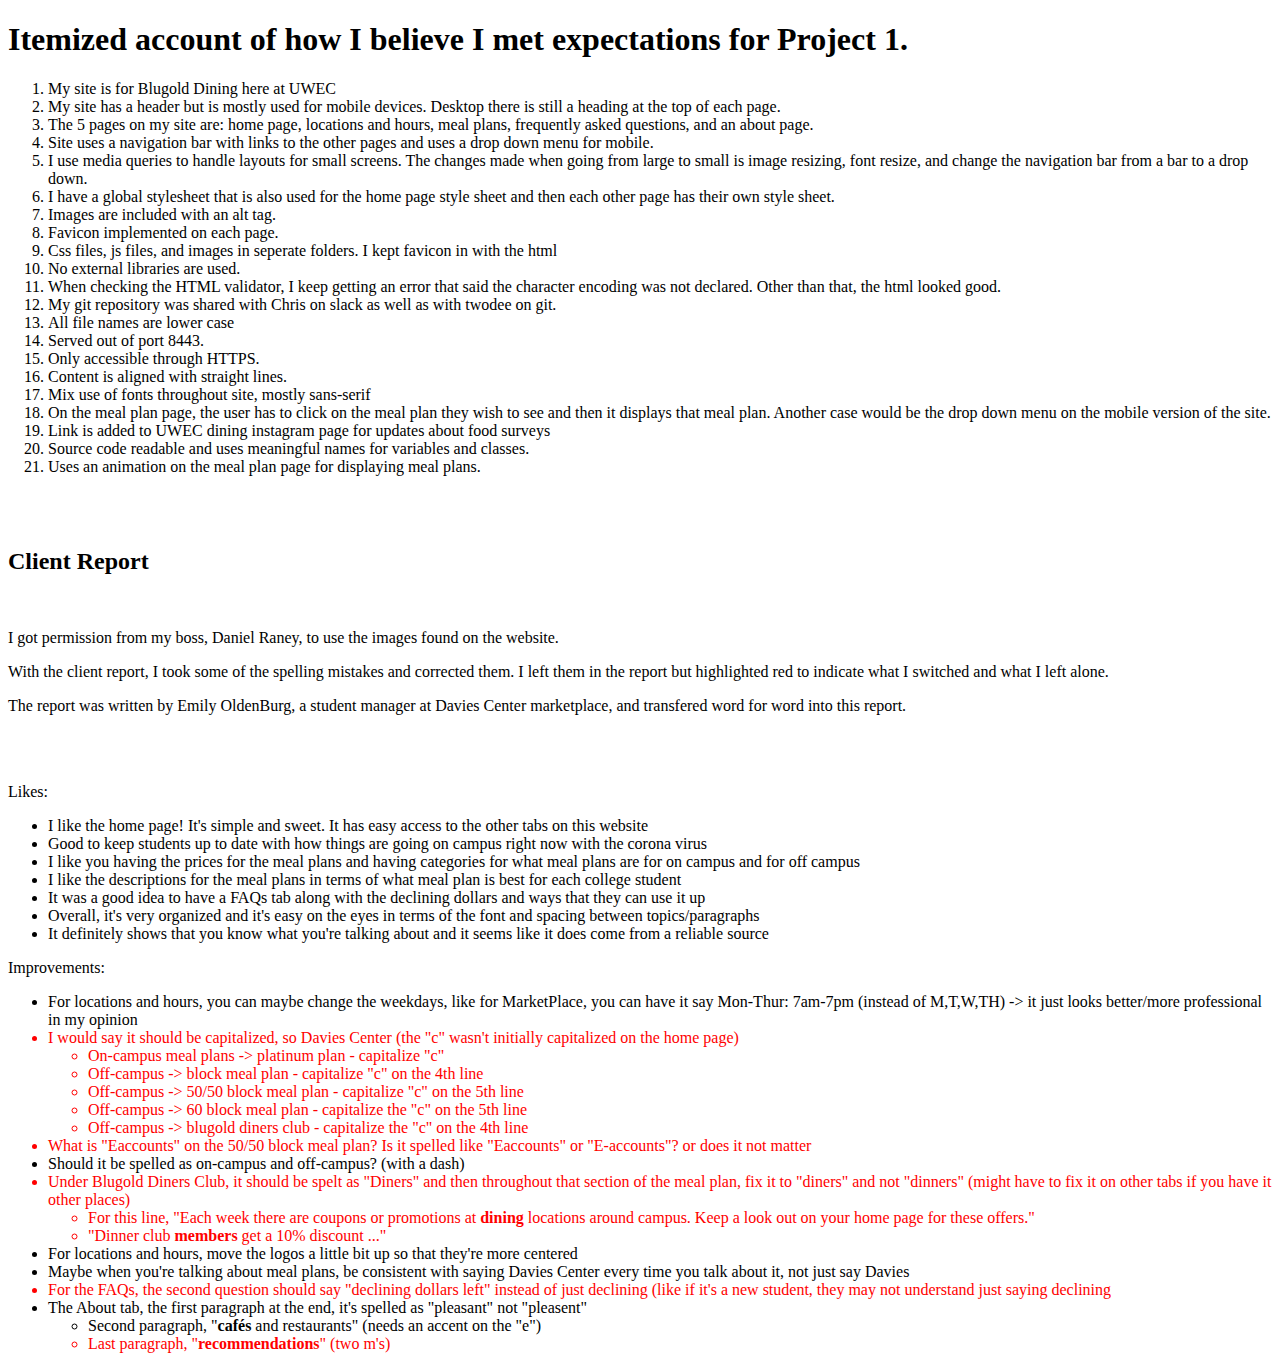
<file: report.html>
<!DOCTYPE html>
<html lang="en">
<head>
<title>Report</title>
<style>
    .red{
        color: red;
    }
</style>
</head>
<body>
    <h1>Itemized account of how I believe I met expectations for Project 1.</h1>
    <ol>
        <li>My site is for Blugold Dining here at UWEC</li>
        <li>My site has a header but is mostly used for mobile devices. Desktop there is still a heading at the top of each page. </li>
        <li>The 5 pages on my site are: home page, locations and hours, meal plans, frequently asked questions, and an about page.</li>
        <li>Site uses a navigation bar with links to the other pages and uses a drop down menu for mobile. </li>
        <li>I use media queries to handle layouts for small screens. The changes made when going from large to small is image resizing, font resize, and change the navigation bar from a bar to a drop down.</li>
        <li>I have a global stylesheet that is also used for the home page style sheet and then each other page has their own style sheet.</li>
        <li>Images are included with an alt tag.</li>
        <li>Favicon implemented on each page.</li>
        <li>Css files, js files, and images in seperate folders. I kept favicon in with the html</li>
        <li>No external libraries are used. </li>
        <li>When checking the HTML validator, I keep getting an error that said the character encoding was not declared. Other than that, the html looked good.</li>
        <li>My git repository was shared with Chris on slack as well as with twodee on git.</li>
        <li>All file names are lower case </li>
        <li>Served out of port 8443.</li>
        <li>Only accessible through HTTPS.</li>
        <li>Content is aligned with straight lines.</li>
        <li>Mix use of fonts throughout site, mostly sans-serif</li>
        <li>On the meal plan page, the user has to click on the meal plan they wish to see and then it displays that meal plan. Another case would be the drop down menu on the mobile version of the site.</li>
        <li>Link is added to UWEC dining instagram page for updates about food surveys</li>
        <li>Source code readable and uses meaningful names for variables and classes.</li>
        <li>Uses an animation on the meal plan page for displaying meal plans.</li>
    </ol>
    <br>
    <br>
    <h2>Client Report</h2>
    <br>
    <p>I got permission from my boss, Daniel Raney, to use the images found on the website.</p>
    <p>With the client report, I took some of the spelling mistakes and corrected them. 
        I left them in the report but highlighted red to indicate what I switched and what I left alone.
    </p>
    <p>The report was written by Emily OldenBurg, a student manager at Davies Center marketplace, and transfered word for word into this report.</p>
    <br>    
    <br>
    <p>Likes:</p>
    <ul>
        <li>I like the home page! It's simple and sweet. It has easy access to the other tabs on this website</li>
        <li>Good to keep students up to date with how things are going on campus right now with the corona virus</li>
        <li>I like you having the prices for the meal plans and having categories for what meal plans are for on campus and for off campus</li>
        <li>I like the descriptions for the meal plans in terms of what meal plan is best for each college student</li>
        <li>It was a good idea to have a FAQs tab along with the declining dollars and ways that they can use it up</li>
        <li>Overall, it's very organized and it's easy on the eyes in terms of the font and spacing between topics/paragraphs</li>
        <li>It definitely shows that you know what you're talking about and it seems like it does come from a reliable source </li>
    </ul>
    <p>Improvements:</p>
    <ul>
        <li>For locations and hours, you can maybe change the weekdays, like for MarketPlace, you can have it say Mon-Thur: 7am-7pm (instead of M,T,W,TH) -> it just looks better/more professional in my opinion</li>
        <li class="red">I would say it should be capitalized, so Davies Center (the "c" wasn't initially capitalized on the home page)
            <ul>
                <li>On-campus meal plans -&gt; platinum plan - capitalize "c"</li>
                <li>Off-campus -&gt; block meal plan - capitalize "c" on the 4th line</li>
                <li>Off-campus -&gt; 50/50 block meal plan - capitalize "c" on the 5th line</li>
                <li>Off-campus -&gt; 60 block meal plan - capitalize the "c" on the 5th line</li>
                <li>Off-campus -&gt; blugold diners club - capitalize the "c" on the 4th line</li>
            </ul>
        </li>
        <li class="red">What is "Eaccounts" on the 50/50 block meal plan? Is it spelled like "Eaccounts" or "E-accounts"? or does it not matter</li>
        <li>Should it be spelled as on-campus and off-campus? (with a dash)</li>
        <li class="red">Under Blugold Diners Club, it should be spelt as "Diners" and then throughout that section of the meal plan, fix it to "diners" and not "dinners" (might have to fix it on other tabs if you have it other places) 
            <ul>
                <li>For this line, "Each week there are coupons or promotions at <b>dining</b> locations around campus. Keep a look out on your home page for these offers."</li>
                <li>"Dinner club <b>members</b> get a 10% discount ..."</li>
            </ul>
        </li>
        <li>For locations and hours, move the logos a little bit up so that they're more centered</li>
        <li>Maybe when you're talking about meal plans, be consistent with saying Davies Center every time you talk about it, not just say Davies</li>
        <li class="red">For the FAQs, the second question should say "declining dollars left" instead of just declining (like if it's a new student, they may not understand just saying declining</li>
        <li>The About tab, the first paragraph at the end, it's spelled as "pleasant" not "pleasent"
            <ul>
                <li>Second paragraph, "<b>caf&eacute;s</b> and restaurants" (needs an accent on the "e")</li>
                <li class="red">Last paragraph, "<b>recommendations</b>" (two m's)</li>
            </ul>
        </li>
        
    </ul>
    </body>



</html>
</file>
